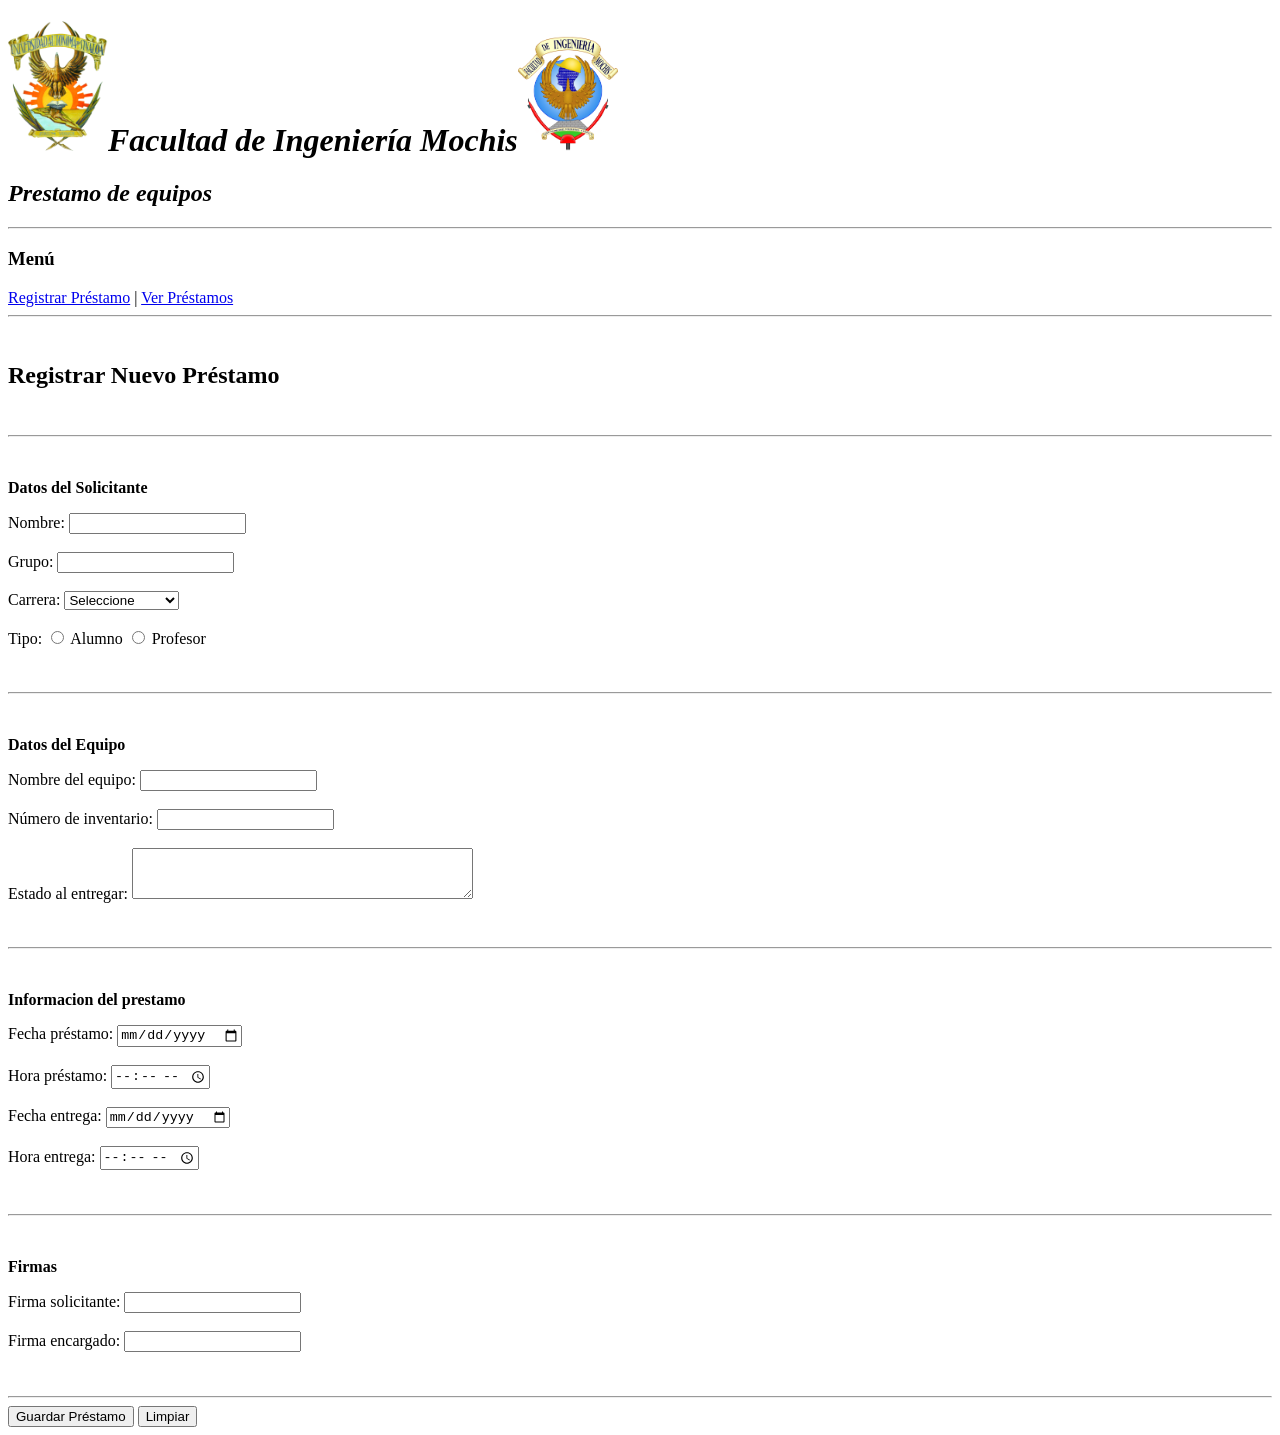
<file: index.html>
<!DOCTYPE html>
<html lang="es">
<head>
    <meta charset="UTF-8">
    <title>Pacheco Meza Angel Gustavo</title>
</head>
<body>
    
    <h1><i><img src="aguila_color.png" width="100px">Facultad de Ingeniería Mochis<img src="LOGO_FIM.png" width="100pc"></i></h1>
    <h2><i>Prestamo de equipos</i></h2>

    <hr>

    <h3>Menú</h3>
    <a href="#registro">Registrar Préstamo</a> |
    <a href="prestamos.html">Ver Préstamos</a>

    <hr>

    <br>
    <h2 id="registro">Registrar Nuevo Préstamo</h2>
    <br>
    <form>
            <hr>
            <br>
            <p><b>Datos del Solicitante</b></p>

            Nombre:
            <input type="text" name="nombre" required><br><br>

            Grupo:
            <input type="text" name="grupo" required><br><br>

            Carrera:
            <select name="carrera" required>
                <option value="">Seleccione</option>
                <option>Software</option>
                <option>Civil</option>
                <option>Industrial</option>
                <option>Geodesia</option>
                <option>Nanotecnologia</option>
            </select><br><br>

            Tipo:
            <input type="radio" name="tipo" value="Alumno" required> Alumno
            <input type="radio" name="tipo" value="Profesor"> Profesor

        <br>
        <br> 
        <br>
        <hr>
        <br>
            <p><b>Datos del Equipo</b></p>

            Nombre del equipo:
            <input type="text" name="equipo" required><br><br>

            Número de inventario:
            <input type="text" name="inventario" required><br><br>

            Estado al entregar:
            <textarea name="estado" rows="3" cols="40" required></textarea>

            <br>
        <br><br>
            <hr>
            <br>
            <p><b>Informacion del prestamo</b></p>

            Fecha préstamo:
            <input type="date" required><br><br>

            Hora préstamo:
            <input type="time" required><br><br>

            Fecha entrega:
            <input type="date" required><br><br>

            Hora entrega:
            <input type="time" required>
        <br>
        <br>
        <br>
            <hr>
            <br>
            <p><b>Firmas</b></p>

            Firma solicitante:
            <input type="text" required><br><br>

            Firma encargado:
            <input type="text" required>

        <br>
        <br>
        <br>
            <hr>
        <input type="submit" value="Guardar Préstamo">
        <input type="reset" value="Limpiar">

    </form>
</body>
</html>
</file>
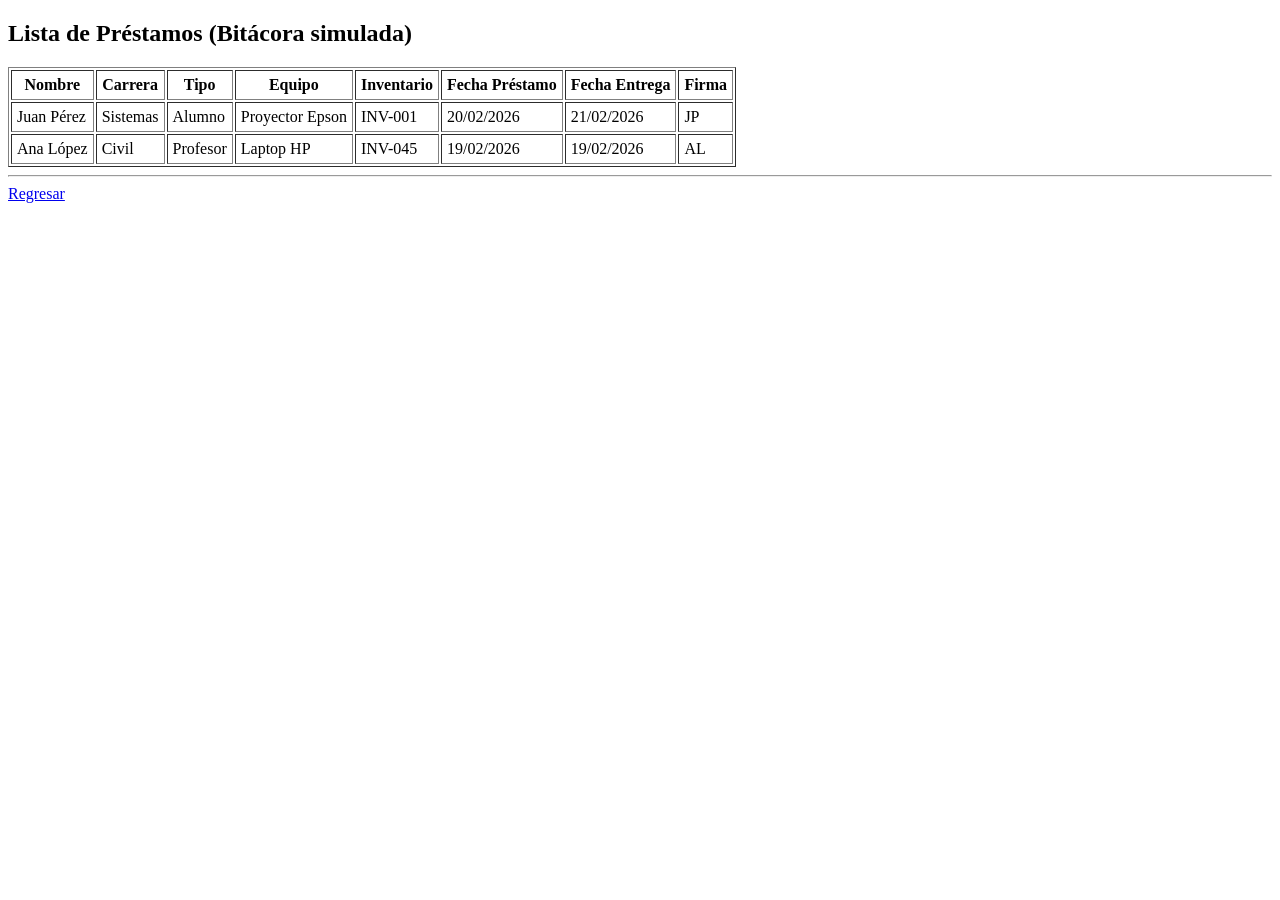
<file: prestamos.html>
<!DOCTYPE html>
<html lang="en">
<head>
    <meta charset="UTF-8">
    <meta name="viewport" content="width=device-width, initial-scale=1.0">
    <title>Document</title>
</head>
<body>
        <h2 id="lista">Lista de Préstamos (Bitácora simulada)</h2>

    <table border="1" cellpadding="5">
        <tr>
            <th>Nombre</th>
            <th>Carrera</th>
            <th>Tipo</th>
            <th>Equipo</th>
            <th>Inventario</th>
            <th>Fecha Préstamo</th>
            <th>Fecha Entrega</th>
            <th>Firma</th>
        </tr>

        <!-- FILAS SIMULADAS -->
        <tr>
            <td>Juan Pérez</td>
            <td>Sistemas</td>
            <td>Alumno</td>
            <td>Proyector Epson</td>
            <td>INV-001</td>
            <td>20/02/2026</td>
            <td>21/02/2026</td>
            <td>JP</td>
        </tr>

        <tr>
            <td>Ana López</td>
            <td>Civil</td>
            <td>Profesor</td>
            <td>Laptop HP</td>
            <td>INV-045</td>
            <td>19/02/2026</td>
            <td>19/02/2026</td>
            <td>AL</td>
        </tr>

    </table>

    <hr>
    <a href="pacheco_meza_ejercicio15.html">Regresar</a>
</body>
</html>
</file>
